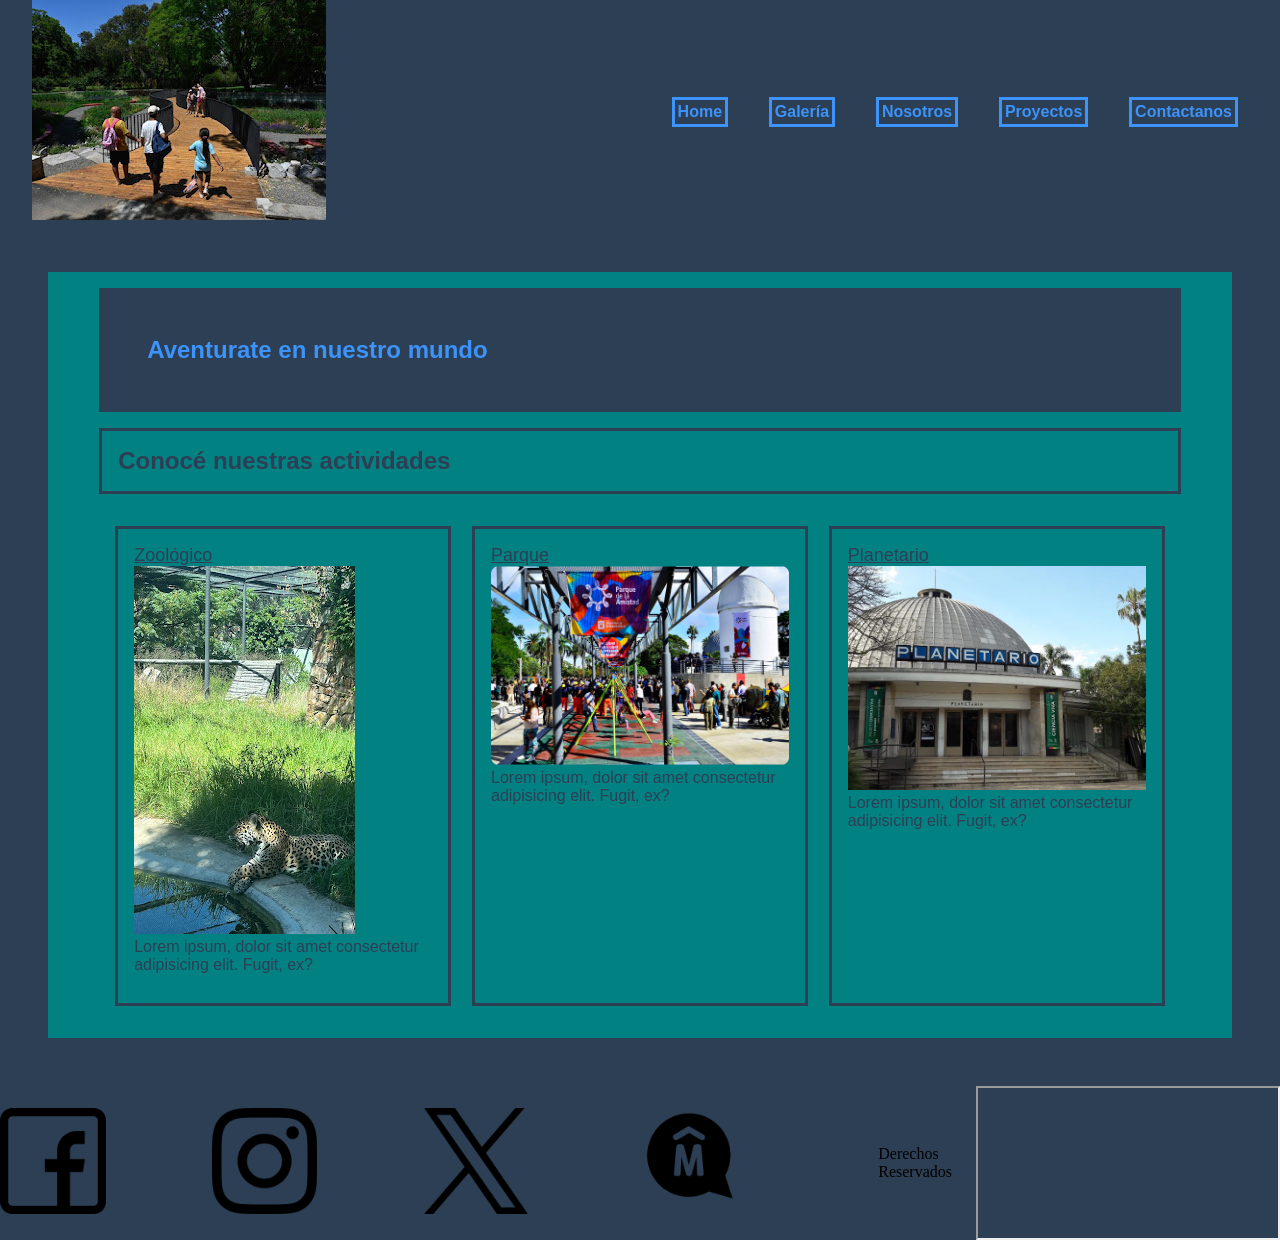
<file: index.html>
<!DOCTYPE html>
<html lang="es">

<head>
    <meta charset="UTF-8">
    <meta name="viewport" content="width=device-width, initial-scale=1.0">
    <title>Parque Villa Dolores | Home</title>
    <link rel="stylesheet" href="./styles/styles.css">
</head>

<body>
    <header>
        <div>
            <img src="./assets/Zoo header.jpg" alt="Ingreso al parque con bosque y el puente">
        </div>
        <nav>
            <ul>
                <li class="boton">
                    <a href="#">Home</a>
                </li>
                <li class="boton">
                    <a href="./pages/galeria.html">Galería</a>
                </li>
                <li class="boton">
                    <a href="./pages/nosotros.html">Nosotros</a>
                </li class="boton">
                <li class="boton">
                    <a href="./pages/proyectos.html">Proyectos</a>
                </li>
                <li class="boton">
                    <a href="./pages/contactanos.html">Contactanos</a>
                </li>
            </ul>
        </nav>
    </header>
    <main>
        <section>
            <h1 class="indextitle">Aventurate en nuestro mundo</h1>
            <h2 class="indexh2">Conocé nuestras actividades</h2>
            <div class="tarjetas">
                <article class="tarjetasindex">
                    <p class="ptitulo">Zoológico</p>
                    <img src="./assets/Tigre zoo.jpg" alt="Tigre del zoo">
                    <p>Lorem ipsum, dolor sit amet consectetur adipisicing elit. Fugit, ex?</p>
                </article>
                <article class="tarjetasindex">
                    <p class="ptitulo">Parque</p>
                    <img src="./assets/Parque.webp" alt="Vista del parque para niños">
                    <p>Lorem ipsum, dolor sit amet consectetur adipisicing elit. Fugit, ex?</p>
                </article>
                <article class="tarjetasindex">
                    <p class="ptitulo">Planetario</p>
                    <img src="./assets/Planetario.png" alt="Vista de la entrada principal del planetario">
                    <p>Lorem ipsum, dolor sit amet consectetur adipisicing elit. Fugit, ex?</p>
                </article>
            </div>
        </section>
    </main>
    <footer>
        <ul>
            <div class="redeslista">
                <li>
                    <a href="https://www.facebook.com/" target="_blank">
                        <div class="redes"><img src="./assets/logo fb.png" alt="logo facebook"></div>
                    </a>
                </li>
                <li>
                    <a href="https://www.instagram.com/" target="_blank">
                        <div class="redes"><img src="./assets/logo insta.png" alt="logo instagram"></div>
                    </a>
                </li>
                <li>
                    <a href="https://www.x.com/" target="_blank">
                        <div class="redes"> <img src="./assets/logo x.png" alt="logo x"></div>
                    </a>
                </li>
                <li>
                    <a href="https://www.montevideo.gub.uy/" target="_blank"><img class="redes"
                            src="./assets/logo intendencia.png" alt="Logo IMM"></a>
                </li>
            </div>
        </ul>
        <p>Derechos Reservados</p>
        <iframe
            src="https://www.google.com/maps/embed?pb=!1m18!1m12!1m3!1d3272.182394519628!2d-56.144076299999995!3d-34.901872000000004!2m3!1f0!2f0!3f0!3m2!1i1024!2i768!4f13.1!3m3!1m2!1s0x959f8110eee34b5d%3A0x1ae6547e63098ebc!2sParque%20Villa%20Dolores!5e0!3m2!1ses-419!2suy!4v1793368177403!5m2!1ses-419!2suy"
            allowfullscreen="" loading="lazy" referrerpolicy="strict-origin-when-cross-origin">
        </iframe>
    </footer>
</body>

</html>
</file>
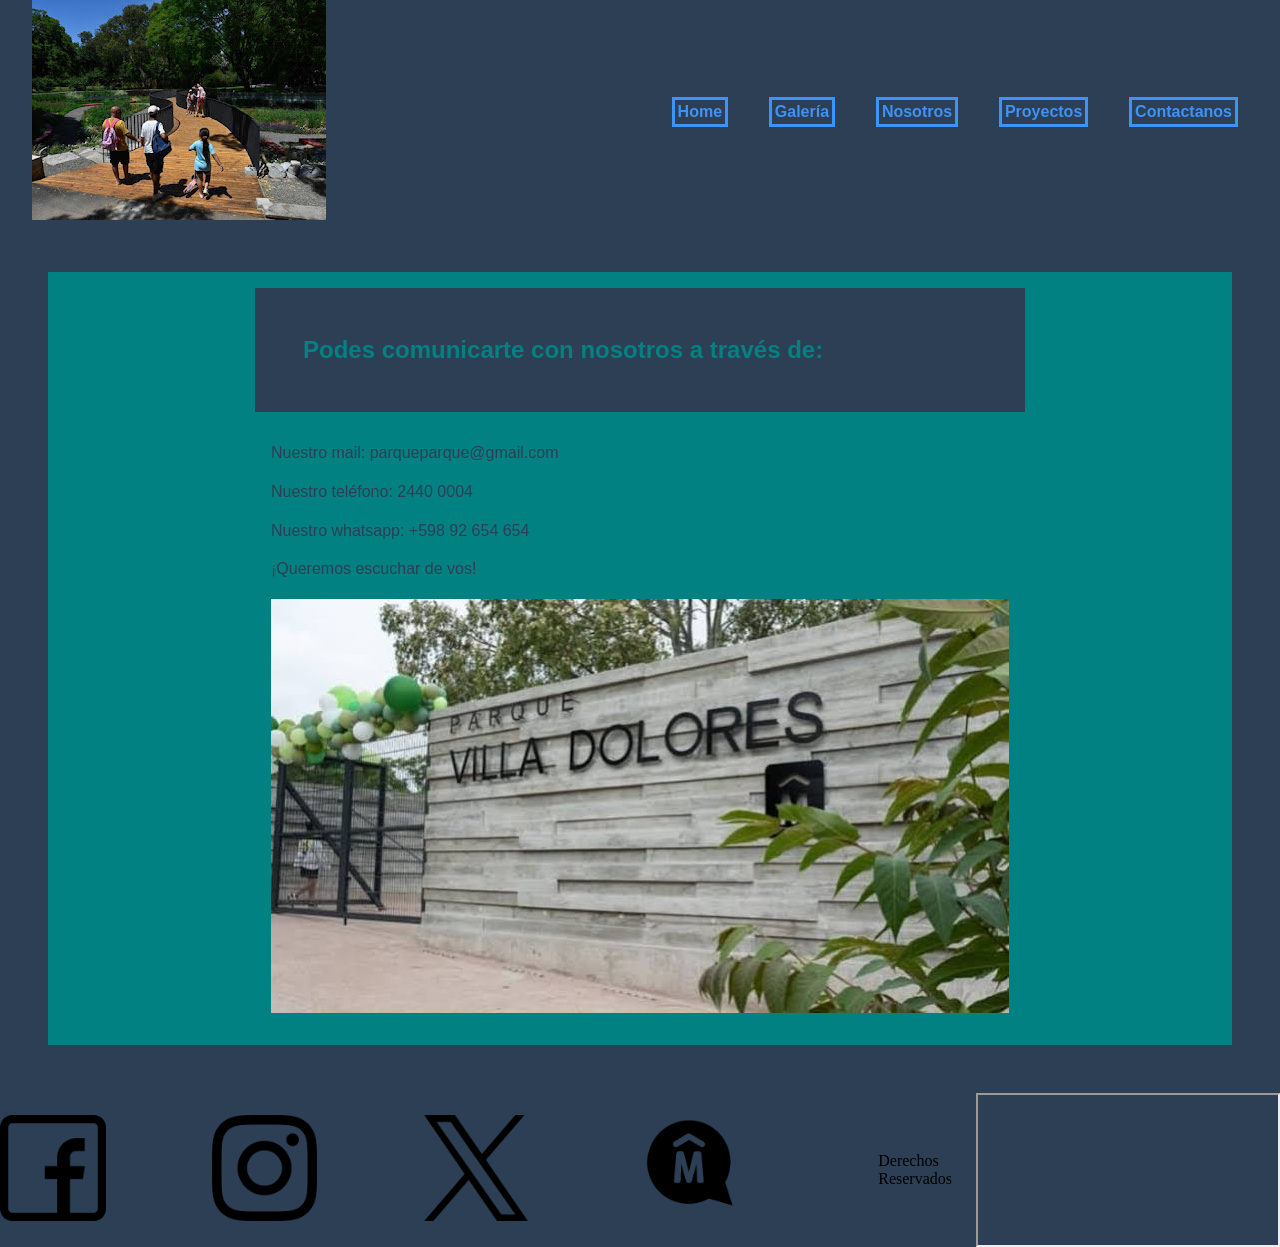
<file: pages/contactanos.html>
<!DOCTYPE html>
<html lang="es">

<head>
    <meta charset="UTF-8">
    <meta name="viewport" content="width=device-width, initial-scale=1.0">
    <title>Parque Villa Dolores | Contactanos</title>
    <link rel="stylesheet" href="../styles/styles.css">
</head>

<body>
    <header>
        <div>
            <img src="../assets/Zoo header.jpg" alt="Ingreso al parque con bosque y el puente">
        </div>
        <nav>
            <ul>
                <li class="boton">
                    <a href="../index.html">Home</a>
                </li>
                <li class="boton">
                    <a href="./galeria.html">Galería</a>
                </li>
                <li class="boton">
                    <a href="./nosotros.html">Nosotros</a>
                </li class="boton">
                <li class="boton">
                    <a href="./proyectos.html">Proyectos</a>
                </li>
                <li class="boton">
                    <a href="#">Contactanos</a>
                </li>
            </ul>
        </nav>
    </header>
    <main>
        <section class="otherbackground">
            <h1 class="indextitlec">Podes comunicarte con nosotros a través de:</h1>
            <div class="tarjetacontacto">
                <p>Nuestro mail: parqueparque@gmail.com </p>
                <p>Nuestro teléfono: 2440 0004</p>
                <p>Nuestro whatsapp: +598 92 654 654</p>
                <p>¡Queremos escuchar de vos!</p>
                <img src="../assets/contactanos.png" alt="Entrada y cartel con nombre del parque">
            </div>
        </section>
    </main>
    <footer>
        <ul>
            <div class="redeslista">
                <li>
                    <a href="https://www.facebook.com/" target="_blank">
                        <div class="redes"><img src="../assets/logo fb.png" alt="logo facebook"></div>
                    </a>
                </li>
                <li>
                    <a href="https://www.instagram.com/" target="_blank">
                        <div class="redes"><img src="../assets/logo insta.png" alt="logo instagram"></div>
                    </a>
                </li>
                <li>
                    <a href="https://www.x.com/" target="_blank">
                        <div class="redes"> <img src="../assets/logo x.png" alt="logo x"></div>
                    </a>
                </li>
                <li>
                    <a href="https://www.montevideo.gub.uy/" target="_blank"><img class="redes"
                            src="../assets/logo intendencia.png" alt="Logo IMM"></a>
                </li>
            </div>
        </ul>
        <p>Derechos Reservados</p>
        <iframe
            src="https://www.google.com/maps/embed?pb=!1m18!1m12!1m3!1d3272.182394519628!2d-56.144076299999995!3d-34.901872000000004!2m3!1f0!2f0!3f0!3m2!1i1024!2i768!4f13.1!3m3!1m2!1s0x959f8110eee34b5d%3A0x1ae6547e63098ebc!2sParque%20Villa%20Dolores!5e0!3m2!1ses-419!2suy!4v1793368177403!5m2!1ses-419!2suy"
            allowfullscreen="" loading="lazy" referrerpolicy="strict-origin-when-cross-origin">
        </iframe>
    </footer>
</body>

</html>
</file>
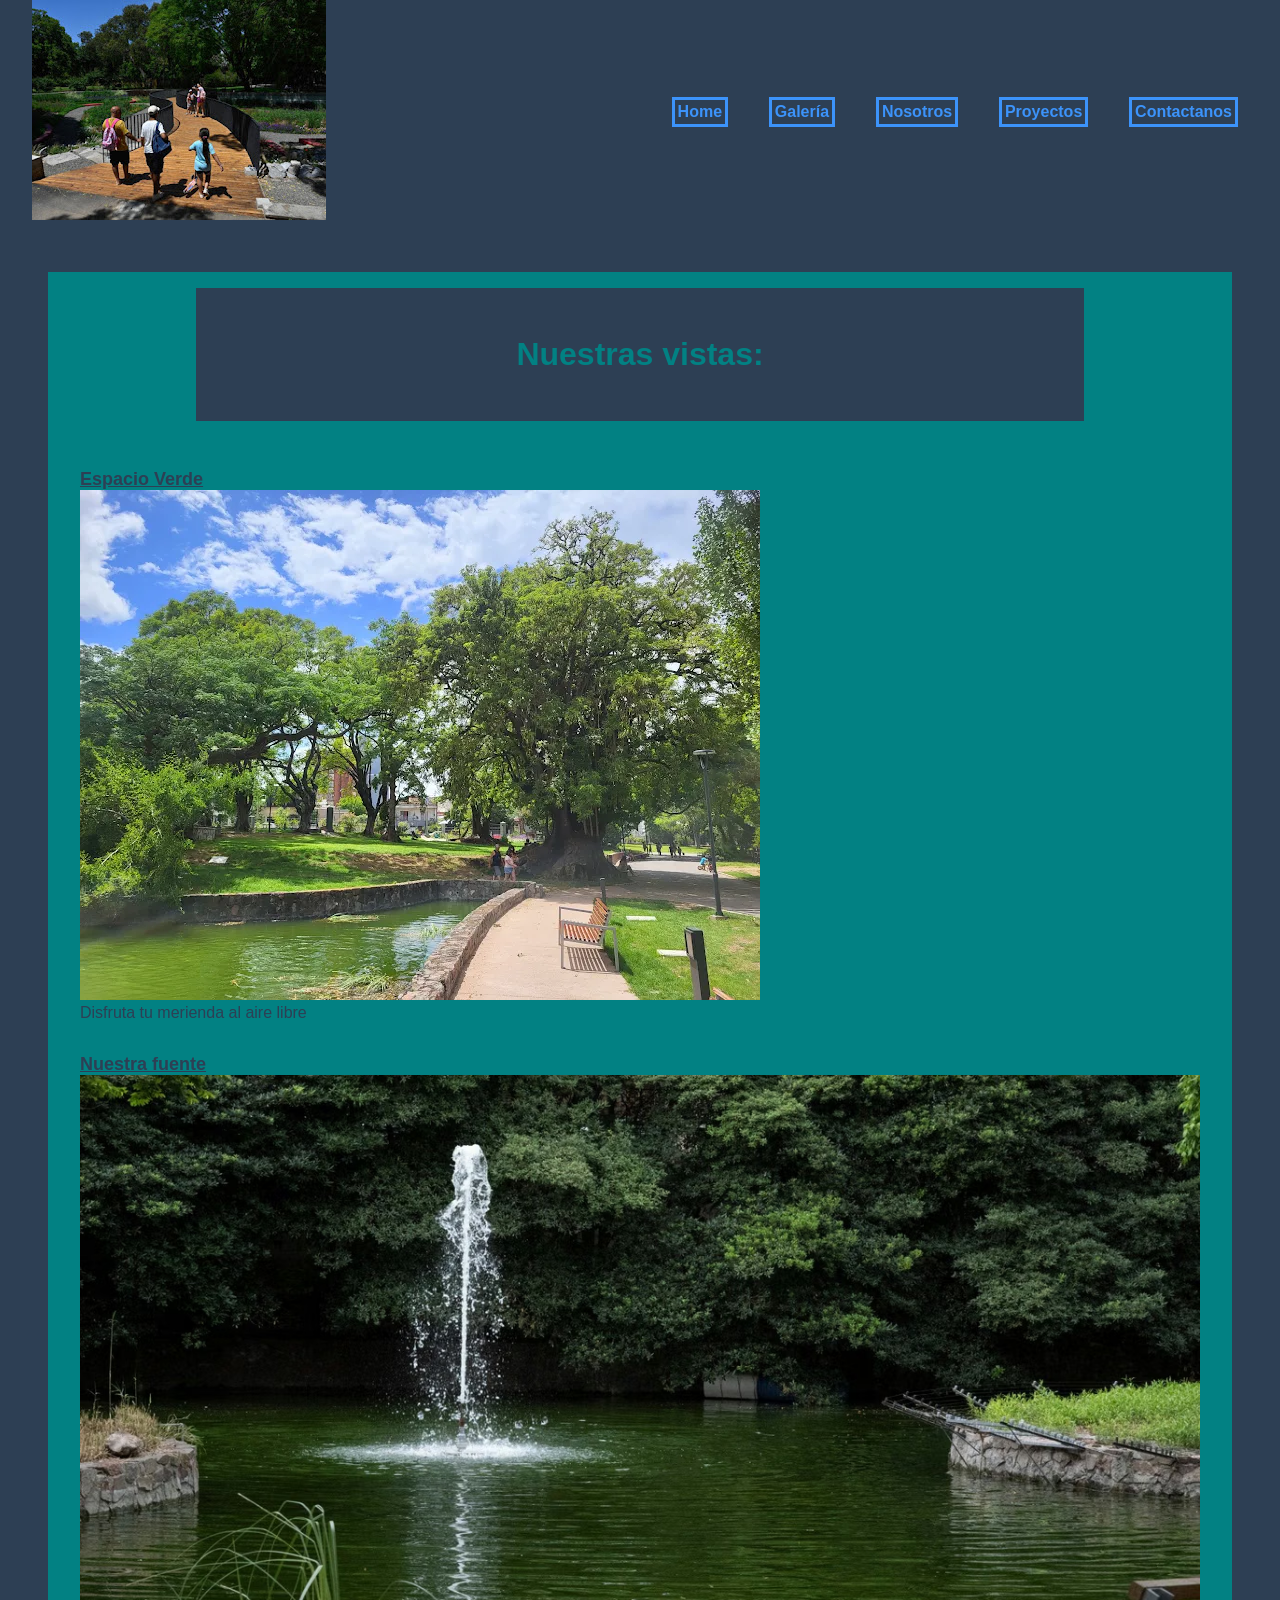
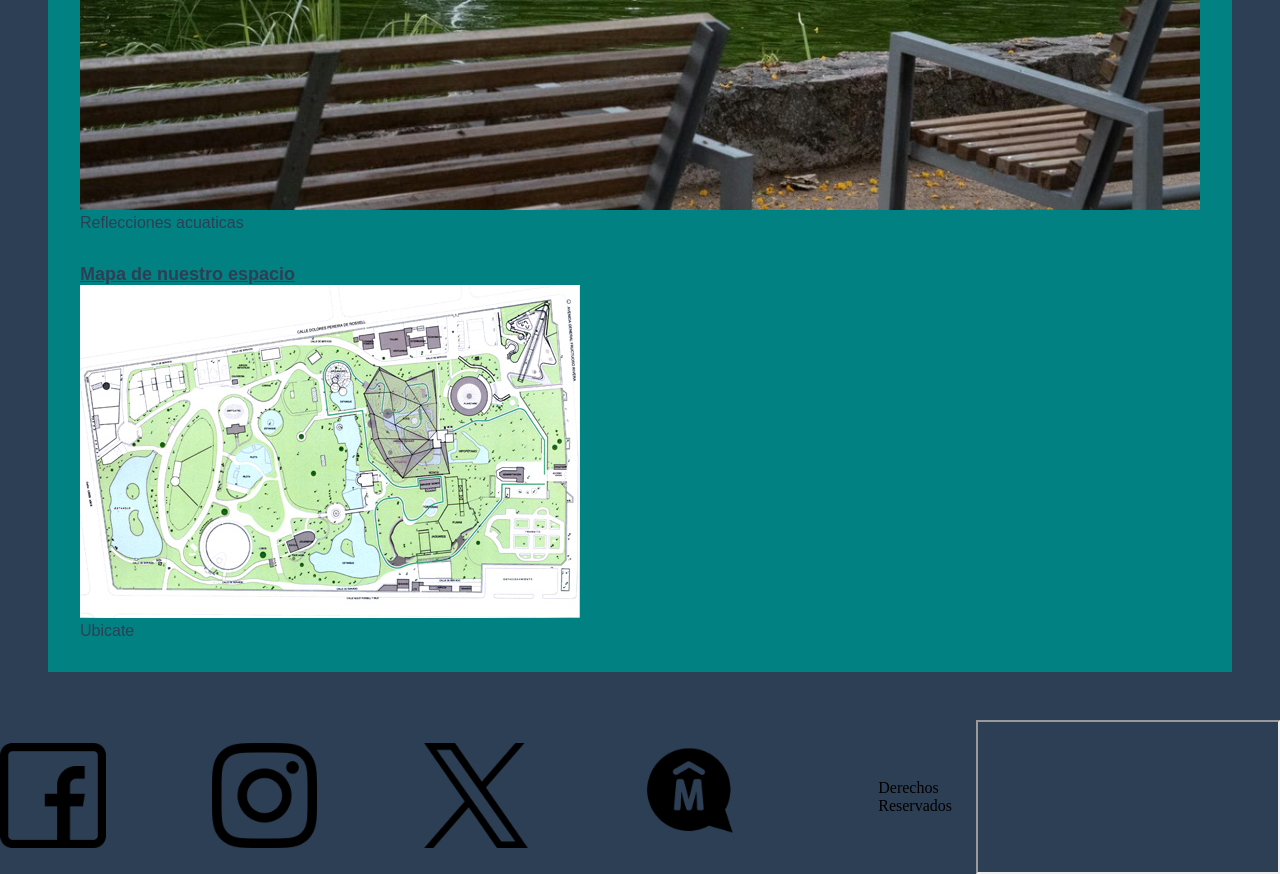
<file: pages/galeria.html>
<!DOCTYPE html>
<html lang="es">

<head>
    <meta charset="UTF-8">
    <meta name="viewport" content="width=device-width, initial-scale=1.0">
    <title>Parque Villa Dolores | Galería</title>
    <link rel="stylesheet" href="../styles/styles.css">
</head>

<body>
    <header>
        <div>
            <img src="../assets/Zoo header.jpg" alt="Ingreso al parque con bosque y el puente">
        </div>
        <nav>
            <ul>
                <li class="boton">
                    <a href="../index.html">Home</a>
                </li>
                <li class="boton">
                    <a href="#">Galería</a>
                </li>
                <li class="boton">
                    <a href="./nosotros.html">Nosotros</a>
                </li class="boton">
                <li class="boton">
                    <a href="./proyectos.html">Proyectos</a>
                </li>
                <li class="boton">
                    <a href="./contactanos.html">Contactanos</a>
                </li>
            </ul>
        </nav>
    </header>
    <main class="otherbackground">
        <h1 class="indextitleg">Nuestras vistas:</h1>
        <div class="tarjetaspages">
            <section>
                <h2 class="ptitulo">Espacio Verde</h2>
                <figure>
                    <div class="imggaleria"><img src="../assets/Nuestras vistas.webp"
                            alt="Vista del parque con arboles, bancos y agua">
                    </div>
                    <figcaption>Disfruta tu merienda al aire libre</figcaption>
                </figure>
            </section>
            <section>
                <h2 class="ptitulo">Nuestra fuente</h2>
                <figure>
                    <div class="imggaleria"><img src="../assets/fuente.jpg" alt="Vista de la fuente del parque">
                    </div>
                    <figcaption>Reflecciones acuaticas</figcaption>
                </figure>
            </section>
            <section>
                <h2 class="ptitulo">Mapa de nuestro espacio</h2>
                <figure>
                    <div class="imggaleria"><img src="../assets/mapa.jpg" alt="mapa representativo del parque">
                    </div>
                    <figcaption>Ubicate</figcaption>
                </figure>
            </section>
        </div>
    </main>
    <footer>
        <ul>
            <div class="redeslista">
                <li>
                    <a href="https://www.facebook.com/" target="_blank">
                        <div class="redes"><img src="../assets/logo fb.png" alt="logo facebook"></div>
                    </a>
                </li>
                <li>
                    <a href="https://www.instagram.com/" target="_blank">
                        <div class="redes"><img src="../assets/logo insta.png" alt="logo instagram"></div>
                    </a>
                </li>
                <li>
                    <a href="https://www.x.com/" target="_blank">
                        <div class="redes"> <img src="../assets/logo x.png" alt="logo x"></div>
                    </a>
                </li>
                <li>
                    <a href="https://www.montevideo.gub.uy/" target="_blank"><img class="redes"
                            src="../assets/logo intendencia.png" alt="Logo IMM"></a>
                </li>
            </div>
        </ul>
        <p>Derechos Reservados</p>
        <iframe
            src="https://www.google.com/maps/embed?pb=!1m18!1m12!1m3!1d3272.182394519628!2d-56.144076299999995!3d-34.901872000000004!2m3!1f0!2f0!3f0!3m2!1i1024!2i768!4f13.1!3m3!1m2!1s0x959f8110eee34b5d%3A0x1ae6547e63098ebc!2sParque%20Villa%20Dolores!5e0!3m2!1ses-419!2suy!4v1793368177403!5m2!1ses-419!2suy"
            allowfullscreen="" loading="lazy" referrerpolicy="strict-origin-when-cross-origin">
        </iframe>
    </footer>
</body>

</html>
</file>
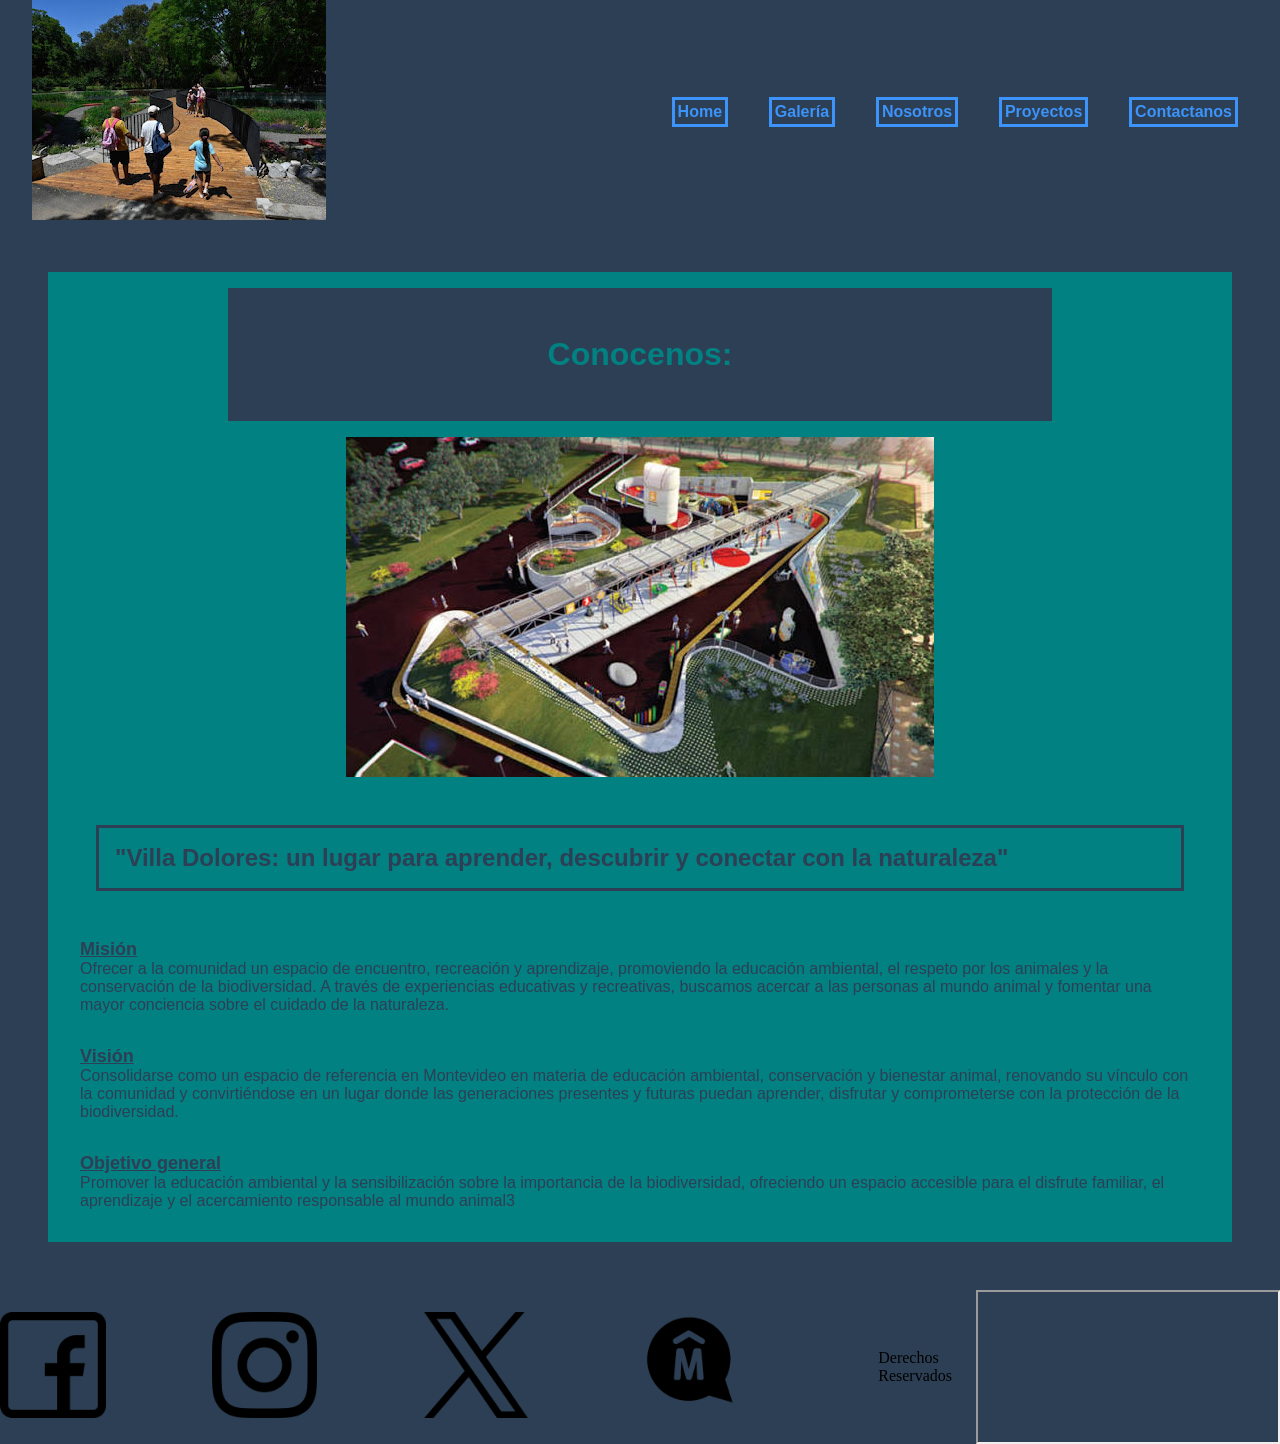
<file: pages/nosotros.html>
<!DOCTYPE html>
<html lang="es">

<head>
    <meta charset="UTF-8">
    <meta name="viewport" content="width=device-width, initial-scale=1.0">
    <title>Parque Villa Dolores | Nosotros</title>
    <link rel="stylesheet" href="../styles/styles.css">
</head>

<body>
    <header>
        <div>
            <img src="../assets/Zoo header.jpg" alt="Ingreso al parque con bosque y el puente">
        </div>
        <nav>
            <ul>
                <li class="boton">
                    <a href="../index.html">Home</a>
                </li>
                <li class="boton">
                    <a href="./galeria.html">Galería</a>
                </li>
                <li class="boton">
                    <a href="#">Nosotros</a>
                </li class="boton">
                <li class="boton">
                    <a href="./proyectos.html">Proyectos</a>
                </li>
                <li class="boton">
                    <a href="./contactanos.html">Contactanos</a>
                </li>
            </ul>
        </nav>
    </header>
    <main class="otherbackground">
        <h1 class="indextitleg">Conocenos:</h1>
        <img src="../assets/nosotros.png" alt="vista del parque desde arriba">
        <div class="tarjetaspages">
            <h2 class="indexh2">"Villa Dolores: un lugar para aprender, descubrir y conectar con la naturaleza"</h2>
            <section>
                <h3 class="ptitulo">Misión</h3>
                <p>Ofrecer a la comunidad un espacio de encuentro, recreación y aprendizaje, promoviendo la educación
                    ambiental, el respeto por los animales y la conservación de la biodiversidad. A través de
                    experiencias
                    educativas y recreativas, buscamos acercar a las personas al mundo animal y fomentar una mayor
                    conciencia sobre el cuidado de la naturaleza.</p>
            </section>
            <section>
                <h3 class="ptitulo">Visión</h3>
                <p>Consolidarse como un espacio de referencia en Montevideo en materia de educación ambiental,
                    conservación
                    y bienestar animal, renovando su vínculo con la comunidad y convirtiéndose en un lugar donde las
                    generaciones presentes y futuras puedan aprender, disfrutar y comprometerse con la protección de la
                    biodiversidad.</p>
            </section>
            <section>
                <h3 class="ptitulo">Objetivo general</h3>
                <p>Promover la educación ambiental y la sensibilización sobre la importancia de la biodiversidad,
                    ofreciendo
                    un espacio accesible para el disfrute familiar, el aprendizaje y el acercamiento responsable al
                    mundo
                    animal3</p>
            </section>
        </div>
    </main>
    <footer>
        <ul>
            <div class="redeslista">
                <li>
                    <a href="https://www.facebook.com/" target="_blank">
                        <div class="redes"><img src="../assets/logo fb.png" alt="logo facebook"></div>
                    </a>
                </li>
                <li>
                    <a href="https://www.instagram.com/" target="_blank">
                        <div class="redes"><img src="../assets/logo insta.png" alt="logo instagram"></div>
                    </a>
                </li>
                <li>
                    <a href="https://www.x.com/" target="_blank">
                        <div class="redes"> <img src="../assets/logo x.png" alt="logo x"></div>
                    </a>
                </li>
                <li>
                    <a href="https://www.montevideo.gub.uy/" target="_blank"><img class="redes"
                            src="../assets/logo intendencia.png" alt="Logo IMM"></a>
                </li>
            </div>
        </ul>
        <p>Derechos Reservados</p>
        <iframe
            src="https://www.google.com/maps/embed?pb=!1m18!1m12!1m3!1d3272.182394519628!2d-56.144076299999995!3d-34.901872000000004!2m3!1f0!2f0!3f0!3m2!1i1024!2i768!4f13.1!3m3!1m2!1s0x959f8110eee34b5d%3A0x1ae6547e63098ebc!2sParque%20Villa%20Dolores!5e0!3m2!1ses-419!2suy!4v1793368177403!5m2!1ses-419!2suy"
            allowfullscreen="" loading="lazy" referrerpolicy="strict-origin-when-cross-origin">
        </iframe>
    </footer>
</body>

</html>
</file>
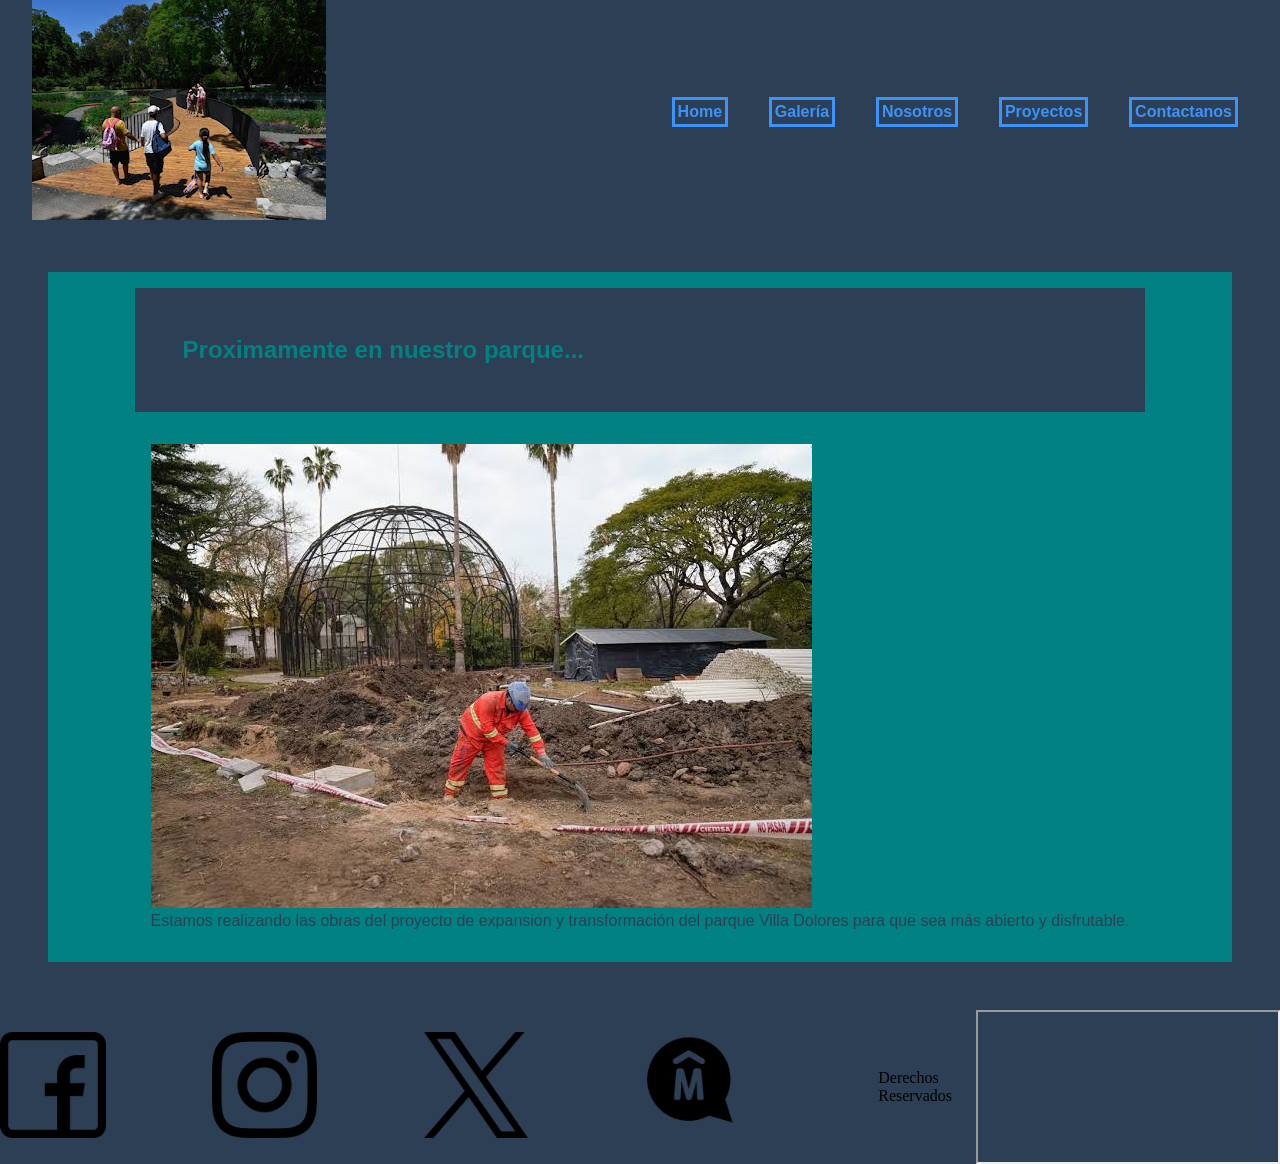
<file: pages/proyectos.html>
<!DOCTYPE html>
<html lang="es">

<head>
    <meta charset="UTF-8">
    <meta name="viewport" content="width=device-width, initial-scale=1.0">
    <title>Parque Villa Dolores | Proyectos </title>
    <link rel="stylesheet" href="../styles/styles.css">
</head>

<body>
    <header>
        <div>
            <img src="../assets/Zoo header.jpg" alt="Ingreso al parque con bosque y el puente">
        </div>
        <nav>
            <ul>
                <li class="boton">
                    <a href="../index.html">Home</a>
                </li>
                <li class="boton">
                    <a href="./galeria.html">Galería</a>
                </li>
                <li class="boton">
                    <a href="./nosotros.html">Nosotros</a>
                </li class="boton">
                <li class="boton">
                    <a href="#">Proyectos</a>
                </li>
                <li class="boton">
                    <a href="./contactanos.html">Contactanos</a>
                </li>
            </ul>
        </nav>
    </header>
    <main>
        <section class="otherbackground">
            <h1 class="indextitlec">Proximamente en nuestro parque...</h1>
            <div class="tarjetaspages">
                <figure>
                    <img src="../assets/proyecto.jpg" alt="Obrero trabajando en reforma del parque">
                    <figcaption>Estamos realizando las obras del proyecto de expansión y transformación del parque Villa
                        Dolores para que
                        sea más abierto y disfrutable.</figcaption>
                </figure>
        </section>
        </div>
    </main>
    <footer>
        <ul>
            <div class="redeslista">
                <li>
                    <a href="https://www.facebook.com/" target="_blank">
                        <div class="redes"><img src="../assets/logo fb.png" alt="logo facebook"></div>
                    </a>
                </li>
                <li>
                    <a href="https://www.instagram.com/" target="_blank">
                        <div class="redes"><img src="../assets/logo insta.png" alt="logo instagram"></div>
                    </a>
                </li>
                <li>
                    <a href="https://www.x.com/" target="_blank">
                        <div class="redes"> <img src="../assets/logo x.png" alt="logo x"></div>
                    </a>
                </li>
                <li>
                    <a href="https://www.montevideo.gub.uy/" target="_blank"><img class="redes"
                            src="../assets/logo intendencia.png" alt="Logo IMM"></a>
                </li>
            </div>
        </ul>
        <p>Derechos Reservados</p>
        <iframe
            src="https://www.google.com/maps/embed?pb=!1m18!1m12!1m3!1d3272.182394519628!2d-56.144076299999995!3d-34.901872000000004!2m3!1f0!2f0!3f0!3m2!1i1024!2i768!4f13.1!3m3!1m2!1s0x959f8110eee34b5d%3A0x1ae6547e63098ebc!2sParque%20Villa%20Dolores!5e0!3m2!1ses-419!2suy!4v1793368177403!5m2!1ses-419!2suy"
            allowfullscreen="" loading="lazy" referrerpolicy="strict-origin-when-cross-origin">
        </iframe>
    </footer>
</body>

</html>
</file>
<file: styles/styles.css>
@import url("https://fonts.googleapis.com/css2?family=Open+Sans:ital,wght@0,300..800;1,300..800&family=Oswald:wght@200..700&display=swap" rel="stylesheet");

body {
    background-color: #2D3F54;
}

ul {
    list-style: none;
    font-family: "Oswald", sans-serif;
    font-optical-sizing: auto;
    font-style: normal;
}

/*frase de slogan en "nosotros"*/
.phrase {
    list-style: none;
    font-family: "Oswald", sans-serif;
    font-optical-sizing: auto;
    font-weight: 500;
    font-style: normal;
}

/*Titulos de los parrafos en home*/
.ptitulo {
    text-decoration: underline;
    font-size: large;
}

/*estilo de la lista de tabs*/
a {
    color: #3C93FA;
    font-weight: bold;
    text-decoration: none;
}

/*estilos para denotar las jerarquias*/
h1 {
    background-color: #2D3F54;
    color: #028183;
    font-family: "Oswald", sans-serif;
    font-optical-sizing: auto;
    font-weight: bolder;
    font-style: normal;
}

h2 {
    font-weight: 600;
}

p {
    font-weight: 200;
}

/*Propiedad de padre y heredada por lo interno. 
Por ejemplo todo el text dentro de main tiene la font*/
main {
    background-color: #028183;
    color: #2D3F54;
    font-family: "Open Sans", sans-serif;
    font-optical-sizing: auto;
    font-style: normal;
    font-variation-settings:
        "wdth" 100;
}

/*usado solo en pestaña contactanos para cambiar el color de fondo*/
.otherbackground {
    background-color: #028183;
}

/*h1 del index es el unico de distinto color para combinar con el fondo*/
.indextitle {
    color: #3C93FA;
}

/*Hacia abajo solo Box Model*/

/*reseteo*/
* {
    padding: 0;
    margin: 0;
    box-sizing: border-box;
}

img {
    max-width: 100%;
}

.boton {
    border: 3px #3C93FA solid;
    padding: 3px;
    margin: 10px;
}

/*contenedor de todas las tarjetas*/
.tarjetas {
    display: flex;
    flex-direction: row;
    justify-content: space-evenly;
    align-items: center;
    flex-wrap: wrap;
    padding: 1rem;
    gap: 1.3rem;
    margin: 1rem;
}

/*tarjetas individuales*/
.tarjetasindex {
    width: 21rem;
    border: 3px solid #2D3F54;
    padding: 1rem;
    height: 30rem;

}

header {
    display: flex;
    justify-content: space-between;
    align-items: center;
    padding-right: 2rem;
    padding-left: 2rem;
}

ul {
    display: flex;
    gap: 1.3rem;
    flex-wrap: wrap;
}

main {
    display: flex;
    flex-direction: column;
    align-items: center;
    margin: 3rem;

}

.indextitle {
    margin: 1rem;
    padding: 3rem;
    align-items: center;
}

.indexh2 {
    border: 3px #2D3F54 solid;
    padding: 1rem;
    margin: 1rem;
}

footer {
    display: flex;
    align-items: center;
    gap: 1.5rem;
}

.redes {
    width: 50%;
}

.redeslista {
    display: flex;
}

.tarjetacontacto {
    display: flex;
    flex-direction: column;
    justify-content: space-evenly;
    align-items: left;
    flex-wrap: wrap;
    padding: 1rem;
    gap: 1.3rem;
    margin: 1rem;
}

.indextitlec {
    margin: 1rem;
    padding: 3rem;
    align-items: center;
    color: #028183;
}

.indextitleg {
    margin: 1rem;
    padding: 3rem;
    padding-left: 20rem;
    padding-right: 20rem;
    color: #028183;
}

.imggaleria {
    width: 100%;
}

/*tarjetas de cgaleria, nosotros y proyectos*/
.tarjetaspages {
    display: flex;
    flex-direction: column;
    margin: 2rem;
    gap: 2rem;
}
</file>
